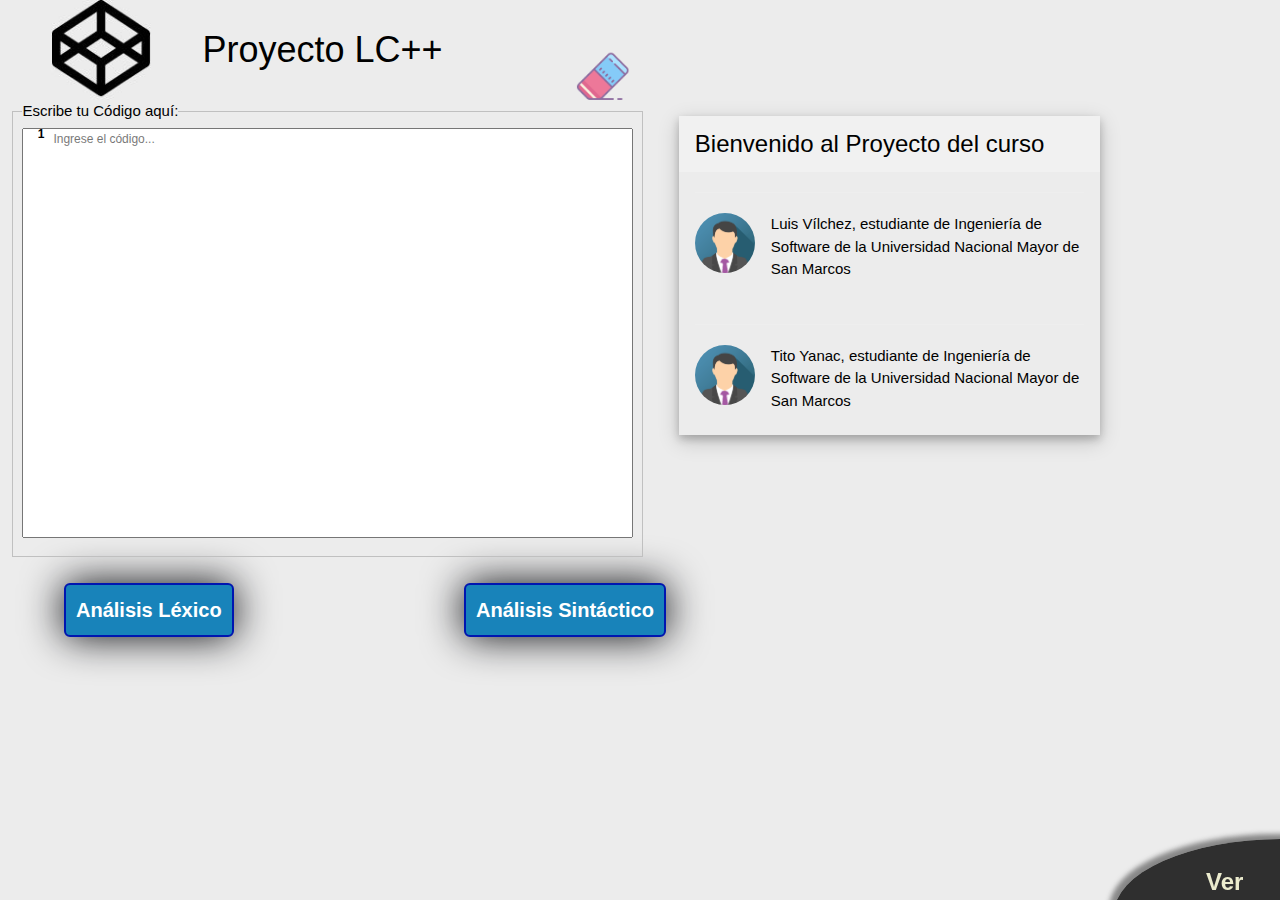
<file: index.html>
<!DOCTYPE html>
<html>

<head>
	<meta charset="utf-8"> <!-- Define el tipo de caracteres que se usaran en el documento html -->
	<meta name="keywords" content="lenguajes y compiladores, curso, proyecto, lenguaje de programacion, lc++">
	<!-- palabras clave para posicionamiento en buscadores -->
	<meta name="viewport" content="width=device-width, initial-scale=1.0">
	<!-- redimensiona la vista de la pagina web para cada tipo de dispositivo -->
	<title>Proyecto LC ++</title>
	<script type="text/javascript" src="js/jquery-3.3.1.min.js"></script>
	<script type="text/javascript" src="js/borrar.js"></script>
	<script type="text/javascript" src="js/analisisLexico.js"></script>
	<script type="text/javascript" src="js/analisisSintactico.js"></script>
	<link rel="stylesheet" type="text/css" href="css/reset.css">
	<link rel="stylesheet" type="text/css" href="css/estilos.css">
	<link rel="stylesheet" type="text/css" href="css/estilos2.css">

	<script type="text/javascript">
		$(document).ready(function () {
			//controles de eventos
			$('#analisisLexico-boton').click(function () { analisisLexico(); });
			$('#analisisSintactico-boton').click(function () { analisisSintactico(); });
			$('#borrar-boton').click(function () { borrarCodigo(); });
		});
	</script>
</head>

<body>
	<header>
		<main>
			<figure>
				<img src="images/logo.JPG">
			</figure>
			<h1>Proyecto LC++</h1>
		</main>
	</header>
	<section>
		<article id="areaCodigo">
			<form id="codeform">
				<fieldset>
					<legend>Escribe tu Código aquí: </legend>
					<textarea id="codigo" placeholder="Ingrese el código..." name="comment" form="codeform"
						spellcheck="false"></textarea>
				</fieldset>
			</form>
			<aside id="codeLine">
				<p>1</p>
			</aside>
		</article>
		<article id="areaAnalisis">
			<article id="slide1">
				<article id="areaAnalisisLexico">
					<fieldset>
						<legend>Análisis Léxico: </legend>
						<div id="analisisLexico"></div>
					</fieldset>
				</article>
				<article id="areaAnalisisSintactico">
					<fieldset>
						<legend>Análisis Sintáctico: </legend>
						<textarea id="analisisSintactico" disabled=true></textarea>
					</fieldset>
				</article>
			</article>
		</article>
		<article id="bienvenida">
				<div class="w3-card-4 w3-margin" style="width:70%">

						<header class="w3-container w3-light-grey">
						  <h3>Bienvenido al Proyecto del curso</h3>
						</header>
						
						<div class="w3-container">
						  <hr>
						  <img src="images/contacto.png" alt="Avatar" class="w3-left w3-circle w3-margin-right" style="width:60px">
						  <p>Luis Vílchez, estudiante de Ingeniería de Software de la Universidad Nacional Mayor de San Marcos</p><br>
						</div>
						<div class="w3-container">
						  <hr>
						  <img src="images/contacto.png" alt="Avatar" class="w3-left w3-circle w3-margin-right" style="width:60px">
						  <p>Tito Yanac, estudiante de Ingeniería de Software de la Universidad Nacional Mayor de San Marcos</p><br>
						</div>
		</article>

		<article id="areaCodigosEjemplos">
			<article id="slide2" style="display: none;">
				<fieldset style="height: 447px;">
					<legend>Códigos de Prueba: </legend>
					<div id="botones-prueba">
						<input type="button" class="mostrar" value="Asignacion" onclick="mostrarAsignacion()" />
						<input type="button" class="mostrar" value="Para" onclick="mostrarPara()" />
						<input type="button" class="mostrar" value="Mientras" onclick="mostrarMientras()" />
						<input type="button" class="mostrar" value="Condicional" onclick="mostrarCondicional()" />
						<input type="button" class="mostrar" value="Condicional Compuesta"
							onclick="mostrarCondicionalCompuesta()" />
						<input type="button" class="mostrar" value="Error Lexico" onclick="mostrarErrorLexico()" />
					</div>
					<div id="asignacion-codigo1"
						style="position:absolute; top:10%; left:42%; display:none; border: 3px solid rgb(47, 0, 255);">
						<code>
								vacio principal VY()
									<br>
								&nbsp entero _variable1,_variable2 , _variable3
									<br>
								&nbsp cadena _variable4
									<br>
									<br>
								&nbsp _variable1 = 5
									<br>						
								&nbsp _variable2 = 7
									<br>
									<br>
								&nbsp _variable3 = _variable1 + _variable2
									<br>
								&nbsp _variable4 = 10 + _variable3 
									<br>
									<br>
								&nbsp imprimir( _variable4 )
									<br>
									<br>
							    YV
						</code>
					</div>
					<div id="asignacion-codigo2"
						style="position:absolute; top:10px; left:39%; display:none; border: 3px solid rgb(47, 0, 255);">
						<code>
								vacio principal VY()
									<br>
								&nbsp entero _tamanio = 100
									<br>
								&nbsp <-- Pasamos por parametro la variable _tamanio -->
									<br>
									<br>
								&nbsp imprimirNumeros(_tamanio)
									<br>
									<br>
							    YV
								<br>
								<br>
								vacio imprimirNumeros VY(entero _size)
								<br>
								<br>
								&nbsp <-- imprimimos numeros del 1 a _size -->
								<br>
								<br>
								&nbsp para ( entero _var = 0; _var < _size; _var++ ){
								<br>
								&nbsp &nbsp imprimir( _var )
										<br>
								&nbsp }
								<br>
								<br>
								YV
						</code>
					</div>
					<div id="asignacion-codigo3"
						style="position:absolute; top:10%; left:44%; display:none; border: 3px solid rgb(47, 0, 255);">
						<code>
								vacio principal VY()
								<br>
								<br>
								&nbsp entero _tamanio = 10
								<br>
								&nbsp cadena _mensaje = "hola"
								<br>
								&nbsp entero _var = 0
								<br>
								<br>
								&nbsp mientras ( _tamanio > _var ) {
									<br>
									&nbsp &nbsp imprimir( _mensaje )
								   <br>
								   &nbsp &nbsp _var++
								   <br>
								&nbsp }	
								<br>
								<br>
							 YV
						</code>
					</div>
					<div id="asignacion-codigo4"
						style="position:absolute; top:10%; left:48%; display:none; border: 3px solid rgb(47, 0, 255);">
						<code>
								vacio principal VY()
								<br>
								<br>
								&nbsp boleano _variable1
								<br>
								&nbsp _variable1 = verdadero
								<br>
								<br>
								&nbsp sicumple ( _variable1 ) {
									<br>
								&nbsp &nbsp	imprimir( "hola" ) 
									<br>                   
								&nbsp }
								<br>
								<br>
							  YV
					
						</code>
					</div>
					<div id="asignacion-codigo5"
						style="position:absolute; top:10%; left:48%; display:none; border: 3px solid rgb(47, 0, 255);">
						<code>
								vacio principal VY()
								<br>
								<br>
								&nbsp entero _variable1
								<br>
								&nbsp _variable1 = 5
								<br>
								<br>
								&nbsp sicumple (_variable1 < 10 ) {
									<br>
								&nbsp &nbsp	imprimir( "mayor" )  
									<br>           
								&nbsp }
									<br> 
								&nbsp  sino {
								&nbsp	<br>
								&nbsp &nbsp imprimir( "menor" ) 
									<br>
								&nbsp }
								<br>
								<br>
							    YV
						</code>
					</div>
					<div id="asignacion-codigo6"
						style="position:absolute; top:10%; left:52%; display:none; border: 3px solid rgb(255, 0, 0);">
						<code>
								vacio principal $VY()
								<br>
								<br>
								&nbsp %entero _var = 5
								<br>
								<br>
								&nbsp impr8ir( _var )
								<br>
								<br>
								YV
						</code>
					</div>
				</fieldset>
			</article>
		</article>
	</section>
	<div id="botones1">
		<input type="button" id="analisisLexico-boton" value="Análisis Léxico" />
	</div>
	<div id="botones2">
		<input type="button" id="analisisSintactico-boton" value="Análisis Sintáctico" />
	</div>
	<div id="botones3">
		<input type=image id="borrar-boton" src="images/borrador.png" width="55" height="55">
	</div>
	<section id="menuContainer">
		<div id="relativo">
			<div id="overMenu">
				<div id="menu">
					<p>Ver</p>
				</div>
			</div>
			<div class="oPmenu" id="t1">
				<p>Análisis Léxico<br>y Sintáctico</p>
			</div>
			<div class="oPmenu" id="t2">
				<p>Códigos de Prueba</p>
			</div>
		</div>
	</section>
	<footer>
		<!-- JavaScript -->
		<script type="text/javascript" src="js/animacion.js"></script>
	</footer>
</body>

</html>
</file>
<file: css/estilos.css>
body{ 
	background-color: #ececec;
	/*font-family: sans-serif;*/
}

body > section {
	display: inline-block;
    width: 100%;
    padding: 0 0 0 10px;
}

header > main {
	text-align: center;
	height: 100px;
}

header > main > figure ,header > main > h1 {
	float: left;
	margin: 0 0 0 4%;
	height: 100px;
	line-height: 100px;
}

header > main > figure > img {
	width:100px;
	height: 100px;
}

textarea {
	resize: none;
	overflow: scroll;
}

#areaCodigo {
	position: relative;
	float: left;
	width: 50%;
}

#areaCodigo > aside {
	overflow: hidden;
	padding-top: 2px;
	position: absolute;
    top: 24px;
    left: 16px;
    width: 30px;
    height: 410px;
}

#areaCodigo > aside > p {
	text-align: center;
    font-weight: bold;
    font-size: 12px;
    height: 16px;
    line-height: 16px;
}

#areaCodigo > form  > fieldset > textarea {
	width: 100%;
	height: 410px;
	padding-left: 30px;
	font-size: 12px;
    line-height: 16px;
}

#bienvenida {
	position: absolute;
	margin-left: 51%;
	width: 47%;
}

#bienvenida > span {
	font-size: 45px;
}

 #areaCodigosEjemplos{
	position: absolute;
	margin-left: 51%;
	width: 47%;
}
#areaCodigosEjemplos > fieldset {
	width: 100%;
}

#areaCodigosEjemplos > fieldset > textarea {
	width: 100%;
	height: 220px;
	font-size: 12px;
	line-height: 16px;
}

#botones-prueba >input {
	display: block;
	margin-top: 10px;
    margin-left: 15px;
	margin-right: 15px;
	font-size: 20px;
    color: #ffffff;
    background-color: #1883ba;
    border-radius: 6px;
	box-shadow: 0 0 10px rgb(53, 167, 110);
}

#areaAnalisis ,#areaAnalisis > article > article{
	/*display: inline-block;*/
	float: left;
	width: 50%;
	height: 447px;
	padding: 0 10px;
	
}

#areaAnalisis > article > article > fieldset {
	width: 100%;
	height: 100%;
	padding: 6px 10px 28px 10px;
	
}

#areaAnalisis > article > article > fieldset > textarea {
	width: 100%;
	height: 100%;
	font-size: 12px;
	line-height: 16px;
}

#botones1 > #analisisLexico-boton {
	float: left;
	margin-top: 20px;
	margin-left: 5%;
	text-decoration: none;
    padding: 10px;
    font-weight: 600;
    font-size: 20px;
    color: #ffffff;
    background-color: #1883ba;
    border-radius: 6px;
	border: 2px solid #0016b0;
	box-shadow: 0 0 40px rgb(9, 10, 14);
	
}

#botones1 > #analisisLexico-boton:hover{
	opacity: 0.6;
	background-color: #1ab46c;
	color: #000000;
	box-shadow: 0 0 40px rgb(211, 231, 27);
  }

#botones2 > #analisisSintactico-boton {
	float: left;
	margin-top: 20px;
	margin-left: 18%;
	text-decoration: none;
    padding: 10px;
    font-weight: 600;
    font-size: 20px;
    color: #ffffff;
    background-color: #1883ba;
    border-radius: 6px;
	border: 2px solid #0016b0;
	box-shadow: 0 0 40px rgb(9, 10, 14);
	
}

#botones2 > #analisisSintactico-boton:hover{
	opacity: 0.6;
	background-color: #19272e;
	color: rgb(185, 226, 35);
	box-shadow: 0 0 40px #03f;
  }

#botones3 {
	position:absolute;
	top: 50px;
	left: 45%;

}

.tabla-lexico2{
	height:400px;
	overflow-x:auto;
	margin-top: 0px;
	border: 1px solid rgba(255,255,255,0.3);
  }


#menuContainer {
	position: fixed;
	bottom: 0px;
	right:0px;
	width: 400px;
	height: 170px;
}
#menuContainer > #relativo {
	display: inline-block;
	position: relative;
	width: 100%;
	height: 100%;
}
#menuContainer > #relativo > div{
	position: absolute;
	bottom: 0px;
	right:0px;	
}
#menuContainer > #relativo > .oPmenu{
	display: none;
	background-color: rgba(0,0,0,0.8);
	opacity: 0;
	width: 175px;
	height: 65px;
	font-family: sans-serif;
	font-size: 14px;
	color: #ececec;
	text-align: center;
	border-radius: 50%;
	cursor: pointer;
	-moz-box-shadow: -5px -5px 5px rgba(68,68,68,0.6);
	-webkit-box-shadow: -5px -5px 5px rgba(68,68,68,0.6);
	box-shadow: -5px -5px 5px rgba(68,68,68,0.6);
	-webkit-transition: ease-in-out 0.1s; /* For Safari 3.1 to 6.0 */
  	transition: ease-in-out 0.1s;
}
#menuContainer > #relativo > .oPmenu:hover{
	-moz-box-shadow: -5px -5px 25px rgba(68,68,68,0.6);
	-webkit-box-shadow: -5px -5px 25px rgba(68,68,68,0.6);
	box-shadow: -5px -5px 25px rgba(68,68,68,0.6);
}
#menuContainer  > #relativo > #overMenu{
	z-index: 10;
	height: 75px;
	width: 180px;
	padding: 14px;
	overflow: hidden;
}
#menuContainer  > #relativo > #overMenu > #menu {
	display: inline-block;
	width: 335px;
    height: 150px;
	border-radius: 50%;
	background-color: rgba(0,0,0,0.8);
	cursor: pointer;
	-moz-box-shadow: -5px -5px 5px rgba(68,68,68,0.6);
	-webkit-box-shadow: -5px -5px 5px rgba(68,68,68,0.6);
	box-shadow: -5px -5px 5px rgba(68,68,68,0.6);
	-webkit-transition: ease-in-out 0.1s; /* For Safari 3.1 to 6.0 */
  	transition: ease-in-out 0.1s;
}
#menuContainer  > #relativo > #overMenu > #menu:hover {
	-moz-box-shadow: -5px -5px 25px rgba(68,68,68,0.6);
	-webkit-box-shadow: -5px -5px 25px rgba(68,68,68,0.6);
	box-shadow: -5px -5px 25px rgba(68,68,68,0.6);
}

#menuContainer  > #relativo > #overMenu > #menu > p{
	margin: 25px 0 0 92px;
    font-size: 24px;
    font-weight: bold;
    color: #ececce;
    -webkit-transition: ease-in-out 0.1s; /* For Safari 3.1 to 6.0 */
  	transition: ease-in-out 0.1s;
    
}
#menuContainer  > #relativo > #overMenu > #menu:hover > p {
	font-size: 40px;
    margin: 18px 0 0 85px;
}
#menuContainer > #relativo > #t1{
	z-index: 9;
	top: 0; 
	right: 1px;
	padding: 15px;
	line-height: 17px;
}
#menuContainer > #relativo > #t2{
	z-index: 8;
	top: 41px;
	left: 72px; 
	padding: 15px;
	line-height: 34px;
}
#menuContainer > #relativo > #t3{
	z-index: 7;
	top: 104px; 
	left: 0;
	padding: 15px;
	line-height: 17px;
}

#slide1, #slide3{
	display: none;
}


table,
th,
td {
	border: 1px solid green;
	text-align: center;
	background-color: wheat;
	padding: 2px;
}

th {
	text-align: center;
	background-color: sienna;
}

@media screen and (min-width: 400px) and (max-width: 600px) {
	#areaCodigo, #areaAnalisis {
		width: 100%;
	}
}
@media screen and (min-width: 600px) and (max-width: 930px) {
	#areaCodigo {
		width: 60%;
	}
	#areaAnalisis {
		width: 40%;
	}
	#areaAnalisis > article > article{
		width: 100%;
	}
}
</file>
<file: css/estilos2.css>
/* W3.CSS 2.82 by Jan Egil and Borge Refsnes */
html{box-sizing:border-box}*,*:before,*:after{box-sizing:inherit}
/* Extract from normalize.css by Nicolas Gallagher and Jonathan Neal git.io/normalize */
html{-ms-text-size-adjust:100%;-webkit-text-size-adjust:100%}body{margin:0}
article,aside,details,figcaption,figure,footer,header,main,menu,nav,section,summary{display:block}
audio,canvas,progress,video{display:inline-block}progress{vertical-align:baseline}
audio:not([controls]){display:none;height:0}[hidden],template{display:none}
a{background-color:transparent;-webkit-text-decoration-skip:objects}
a:active,a:hover{outline-width:0}abbr[title]{border-bottom:none;text-decoration:underline;text-decoration:underline dotted}
dfn{font-style:italic}mark{background:#ff0;color:#000}
small{font-size:80%}sub,sup{font-size:75%;line-height:0;position:relative;vertical-align:baseline}
sub{bottom:-0.25em}sup{top:-0.5em}figure{margin:1em 40px}
img{border-style:none}svg:not(:root){overflow:hidden}
code,kbd,pre,samp{font-family:monospace,monospace;font-size:1em}
hr{box-sizing:content-box;height:0;overflow:visible}
button,input,select,textarea{font:inherit;margin:0}optgroup{font-weight:bold}
button,input{overflow:visible}button,select{text-transform:none}
button,html [type=button],[type=reset],[type=submit]{-webkit-appearance:button}
button::-moz-focus-inner, [type=button]::-moz-focus-inner, [type=reset]::-moz-focus-inner, [type=submit]::-moz-focus-inner{border-style:none;padding:0}
button:-moz-focusring, [type=button]:-moz-focusring, [type=reset]:-moz-focusring, [type=submit]:-moz-focusring{outline:1px dotted ButtonText}
fieldset{border:1px solid #c0c0c0;margin:0 2px;padding:.35em .625em .75em}
legend{color:inherit;display:table;max-width:100%;padding:0;white-space:normal}textarea{overflow:auto}
[type=checkbox],[type=radio]{padding:0}
[type=number]::-webkit-inner-spin-button,[type=number]::-webkit-outer-spin-button{height:auto}
[type=search]{-webkit-appearance:textfield;outline-offset:-2px}
[type=search]::-webkit-search-cancel-button,[type=search]::-webkit-search-decoration{-webkit-appearance:none}
::-webkit-input-placeholder{color:inherit;opacity:0.54}
::-webkit-file-upload-button{-webkit-appearance:button;font:inherit}
/* End extract */
html,body{font-family:Verdana,sans-serif;font-size:15px;line-height:1.5}html{overflow-x:hidden}
h1,h2,h3,h4,h5,h6,.w3-slim,.w3-wide{font-family:"Segoe UI",Arial,sans-serif}
h1{font-size:36px}h2{font-size:30px}h3{font-size:24px}h4{font-size:20px}h5{font-size:18px}h6{font-size:16px}
.w3-serif{font-family:"Times New Roman",Times,serif}
h1,h2,h3,h4,h5,h6{font-weight:400;margin:10px 0}.w3-wide{letter-spacing:4px}
h1 a,h2 a,h3 a,h4 a,h5 a,h6 a{font-weight:inherit}
hr{border:0;border-top:1px solid #eee;margin:20px 0}
img{margin-bottom:-5px}a{color:inherit}
.w3-image{max-width:100%;height:auto}
.w3-table,.w3-table-all{border-collapse:collapse;border-spacing:0;width:100%;display:table}
.w3-table-all{border:1px solid #ccc}
.w3-bordered tr,.w3-table-all tr{border-bottom:1px solid #ddd}
.w3-striped tbody tr:nth-child(even){background-color:#f1f1f1}
.w3-table-all tr:nth-child(odd){background-color:#fff}
.w3-table-all tr:nth-child(even){background-color:#f1f1f1}
.w3-hoverable tbody tr:hover,.w3-ul.w3-hoverable li:hover{background-color:#ccc}
.w3-centered tr th,.w3-centered tr td{text-align:center}
.w3-table td,.w3-table th,.w3-table-all td,.w3-table-all th{padding:8px 8px;display:table-cell;text-align:left;vertical-align:top}
.w3-table th:first-child,.w3-table td:first-child,.w3-table-all th:first-child,.w3-table-all td:first-child{padding-left:16px}
.w3-btn,.w3-btn-block{border:none;display:inline-block;outline:0;padding:6px 16px;vertical-align:middle;overflow:hidden;text-decoration:none!important;color:#fff;background-color:#000;text-align:center;cursor:pointer;white-space:nowrap}
.w3-btn:hover,.w3-btn-block:hover,.w3-btn-floating:hover,.w3-btn-floating-large:hover{box-shadow:0 8px 16px 0 rgba(0,0,0,0.2),0 6px 20px 0 rgba(0,0,0,0.19)}
.w3-btn,.w3-btn-floating,.w3-btn-floating-large,.w3-closenav,.w3-opennav{-webkit-touch-callout:none;-webkit-user-select:none;-khtml-user-select:none;-moz-user-select:none;-ms-user-select:none;user-select:none}   
.w3-btn-floating,.w3-btn-floating-large{display:inline-block;text-align:center;color:#fff;background-color:#000;position:relative;overflow:hidden;z-index:1;padding:0;border-radius:50%;cursor:pointer;font-size:24px}
.w3-btn-floating{width:40px;height:40px;line-height:40px}.w3-btn-floating-large{width:56px;height:56px;line-height:56px}
.w3-disabled,.w3-btn:disabled,.w3-btn-floating:disabled,.w3-btn-floating-large:disabled{cursor:not-allowed;opacity:0.3}
.w3-btn.w3-disabled *,.w3-btn-block.w3-disabled,.w3-btn-floating.w3-disabled *,.w3-btn:disabled *,.w3-btn-floating:disabled *{pointer-events:none}
.w3-btn.w3-disabled:hover,.w3-btn-block.w3-disabled:hover,.w3-btn:disabled:hover,.w3-btn-floating.w3-disabled:hover,.w3-btn-floating:disabled:hover,
.w3-btn-floating-large.w3-disabled:hover,.w3-btn-floating-large:disabled:hover{box-shadow:none}
.w3-btn-group .w3-btn{float:left}.w3-btn-block{width:100%}
.w3-btn-bar .w3-btn{box-shadow:none;background-color:inherit;color:inherit;float:left}.w3-btn-bar .w3-btn:hover{background-color:#ccc}
.w3-badge,.w3-tag,.w3-sign{background-color:#000;color:#fff;display:inline-block;padding-left:8px;padding-right:8px;text-align:center}
.w3-badge{border-radius:50%}
ul.w3-ul{list-style-type:none;padding:0;margin:0}ul.w3-ul li{padding:6px 2px 6px 16px;border-bottom:1px solid #ddd}ul.w3-ul li:last-child{border-bottom:none}
.w3-tooltip,.w3-display-container{position:relative}.w3-tooltip .w3-text{display:none}.w3-tooltip:hover .w3-text{display:inline-block}
.w3-navbar{list-style-type:none;margin:0;padding:0;overflow:hidden}
.w3-navbar li{float:left}.w3-navbar li a,.w3-navitem{display:block;padding:8px 16px}.w3-navbar li a:hover{color:#000;background-color:#ccc}
.w3-navbar .w3-dropdown-hover,.w3-navbar .w3-dropdown-click{position:static}
.w3-navbar .w3-dropdown-hover:hover,.w3-navbar .w3-dropdown-hover:first-child,.w3-navbar .w3-dropdown-click:hover{background-color:#ccc;color:#000}
.w3-navbar a,.w3-topnav a,.w3-sidenav a,.w3-dropdown-content a,.w3-accordion-content a,.w3-dropnav a{text-decoration:none!important}
.w3-navbar .w3-opennav.w3-right{float:right!important}.w3-topnav{padding:8px 8px}
.w3-topnav a{padding:0 8px;border-bottom:3px solid transparent;-webkit-transition:border-bottom .3s;transition:border-bottom .3s}
.w3-topnav a:hover{border-bottom:3px solid #fff}.w3-topnav .w3-dropdown-hover a{border-bottom:0}
.w3-opennav,.w3-closenav{color:inherit}.w3-opennav:hover,.w3-closenav:hover{cursor:pointer;opacity:0.8}
.w3-btn,.w3-btn-floating,.w3-dropnav a,.w3-btn-floating-large,.w3-btn-block,.w3-hover-shadow,.w3-hover-opacity,.w3-hover-opacity-off,.w3-hover-sepia,.w3-hover-grayscale,.w3-hover-greyscale,
.w3-navbar a,.w3-sidenav a,.w3-pagination li a,.w3-hoverable tbody tr,.w3-hoverable li,.w3-accordion-content a,.w3-dropdown-content a,.w3-dropdown-click:hover,.w3-dropdown-hover:hover,.w3-opennav,.w3-closenav,.w3-closebtn,
.w3-hover-amber,.w3-hover-aqua,.w3-hover-blue,.w3-hover-light-blue,.w3-hover-brown,.w3-hover-cyan,.w3-hover-blue-grey,.w3-hover-green,.w3-hover-light-green,.w3-hover-indigo,.w3-hover-khaki,.w3-hover-lime,.w3-hover-orange,.w3-hover-deep-orange,.w3-hover-pink,
.w3-hover-purple,.w3-hover-deep-purple,.w3-hover-red,.w3-hover-sand,.w3-hover-teal,.w3-hover-yellow,.w3-hover-white,.w3-hover-black,.w3-hover-grey,.w3-hover-light-grey,.w3-hover-dark-grey,.w3-hover-text-amber,.w3-hover-text-aqua,.w3-hover-text-blue,.w3-hover-text-light-blue,
.w3-hover-text-brown,.w3-hover-text-cyan,.w3-hover-text-blue-grey,.w3-hover-text-green,.w3-hover-text-light-green,.w3-hover-text-indigo,.w3-hover-text-khaki,.w3-hover-text-lime,.w3-hover-text-orange,.w3-hover-text-deep-orange,.w3-hover-text-pink,.w3-hover-text-purple,
.w3-hover-text-deep-purple,.w3-hover-text-red,.w3-hover-text-sand,.w3-hover-text-teal,.w3-hover-text-yellow,.w3-hover-text-white,.w3-hover-text-black,.w3-hover-text-grey,.w3-hover-text-light-grey,.w3-hover-text-dark-grey
{-webkit-transition:background-color .3s,color .15s,box-shadow .3s,opacity 0.3s,filter 0.3s;transition:background-color .3s,color .15s,box-shadow .3s,opacity 0.3s,filter 0.3s}
.w3-ripple:active{opacity:0.5}.w3-ripple{-webkit-transition:opacity 0s;transition:opacity 0s}
.w3-sidenav{height:100%;width:200px;background-color:#fff;position:fixed!important;z-index:1;overflow:auto}
.w3-sidenav a{padding:4px 2px 4px 16px}.w3-sidenav a:hover{background-color:#ccc}.w3-sidenav a,.w3-dropnav a{display:block}
.w3-sidenav .w3-dropdown-hover:hover,.w3-sidenav .w3-dropdown-hover:first-child,.w3-sidenav .w3-dropdown-click:hover,.w3-dropnav a:hover{background-color:#ccc;color:#000}
.w3-sidenav .w3-dropdown-hover,.w3-sidenav .w3-dropdown-click {width:100%}.w3-sidenav .w3-dropdown-hover .w3-dropdown-content,.w3-sidenav .w3-dropdown-click .w3-dropdown-content{min-width:100%}
.w3-main,#main{transition:margin-left .4s}
.w3-modal{z-index:3;display:none;padding-top:100px;position:fixed;left:0;top:0;width:100%;height:100%;overflow:auto;background-color:rgb(0,0,0);background-color:rgba(0,0,0,0.4)}
.w3-modal-content{margin:auto;background-color:#fff;position:relative;padding:0;outline:0;width:600px}.w3-closebtn{text-decoration:none;float:right;font-size:24px;font-weight:bold;color:inherit}
.w3-closebtn:hover,.w3-closebtn:focus{color:#000;text-decoration:none;cursor:pointer}
.w3-pagination{display:inline-block;padding:0;margin:0}.w3-pagination li{display:inline}
.w3-pagination li a{text-decoration:none;color:#000;float:left;padding:8px 16px}
.w3-pagination li a:hover{background-color:#ccc}
.w3-input-group,.w3-group{margin-top:24px;margin-bottom:24px}
.w3-input{padding:8px;display:block;border:none;border-bottom:1px solid #808080;width:100%}
.w3-label{color:#009688}.w3-input:not(:valid)~.w3-validate{color:#f44336}
.w3-select{padding:9px 0;width:100%;color:#000;border:1px solid transparent;border-bottom:1px solid #009688}
.w3-select select:focus{color:#000;border:1px solid #009688}.w3-select option[disabled]{color:#009688}
.w3-dropdown-click,.w3-dropdown-hover{position:relative;display:inline-block;cursor:pointer}
.w3-dropdown-hover:hover .w3-dropdown-content{display:block;z-index:1}
.w3-dropdown-content{cursor:auto;color:#000;background-color:#fff;display:none;position:absolute;min-width:160px;margin:0;padding:0}
.w3-dropdown-content a{padding:6px 16px;display:block}
.w3-dropdown-content a:hover{background-color:#ccc}
.w3-accordion {width:100%;cursor:pointer}
.w3-accordion-content{cursor:auto;display:none;position:relative;width:100%;margin:0;padding:0}
.w3-accordion-content a{padding:6px 16px;display:block}.w3-accordion-content a:hover{background-color:#ccc}
.w3-progress-container{width:100%;height:1.5em;position:relative;background-color:#f1f1f1}
.w3-progressbar{background-color:#757575;height:100%;position:absolute;line-height:inherit}
input[type=checkbox].w3-check,input[type=radio].w3-radio{width:24px;height:24px;position:relative;top:6px}
input[type=checkbox].w3-check:checked+.w3-validate,input[type=radio].w3-radio:checked+.w3-validate{color:#009688} 
input[type=checkbox].w3-check:disabled+.w3-validate,input[type=radio].w3-radio:disabled+.w3-validate{color:#aaa}
.w3-responsive{overflow-x:auto}
.w3-container:after,.w3-panel:after,.w3-row:after,.w3-row-padding:after,.w3-topnav:after,.w3-clear:after,.w3-btn-group:before,.w3-btn-group:after,.w3-btn-bar:before,.w3-btn-bar:after
{content:"";display:table;clear:both}
.w3-col,.w3-half,.w3-third,.w3-twothird,.w3-threequarter,.w3-quarter{float:left;width:100%}
.w3-col.s1{width:8.33333%}
.w3-col.s2{width:16.66666%}
.w3-col.s3{width:24.99999%}
.w3-col.s4{width:33.33333%}
.w3-col.s5{width:41.66666%}
.w3-col.s6{width:49.99999%}
.w3-col.s7{width:58.33333%}
.w3-col.s8{width:66.66666%}
.w3-col.s9{width:74.99999%}
.w3-col.s10{width:83.33333%}
.w3-col.s11{width:91.66666%}
.w3-col.s12,.w3-half,.w3-third,.w3-twothird,.w3-threequarter,.w3-quarter{width:99.99999%}
@media only screen and (min-width:601px){
.w3-col.m1{width:8.33333%}
.w3-col.m2{width:16.66666%}
.w3-col.m3,.w3-quarter{width:24.99999%}
.w3-col.m4,.w3-third{width:33.33333%}
.w3-col.m5{width:41.66666%}
.w3-col.m6,.w3-half{width:49.99999%}
.w3-col.m7{width:58.33333%}
.w3-col.m8,.w3-twothird{width:66.66666%}
.w3-col.m9,.w3-threequarter{width:74.99999%}
.w3-col.m10{width:83.33333%}
.w3-col.m11{width:91.66666%}
.w3-col.m12{width:99.99999%}}
@media only screen and (min-width:993px){
.w3-col.l1{width:8.33333%}
.w3-col.l2{width:16.66666%}
.w3-col.l3,.w3-quarter{width:24.99999%}
.w3-col.l4,.w3-third{width:33.33333%}
.w3-col.l5{width:41.66666%}
.w3-col.l6,.w3-half{width:49.99999%}
.w3-col.l7{width:58.33333%}
.w3-col.l8,.w3-twothird{width:66.66666%}
.w3-col.l9,.w3-threequarter{width:74.99999%}
.w3-col.l10{width:83.33333%}
.w3-col.l11{width:91.66666%}
.w3-col.l12{width:99.99999%}}
.w3-content{max-width:980px;margin:auto}
.w3-rest{overflow:hidden}
.w3-hide{display:none!important}.w3-show-block,.w3-show{display:block!important}.w3-show-inline-block{display:inline-block!important}
@media (max-width:600px){.w3-modal-content{margin:0 10px;width:auto!important}.w3-modal{padding-top:30px}}
@media (max-width:768px){.w3-modal-content{width:500px}.w3-modal{padding-top:50px}}
@media (min-width:993px){.w3-modal-content{width:900px}}
@media screen and (max-width:600px){.w3-topnav a{display:block}.w3-navbar li:not(.w3-opennav){float:none;width:100%!important}.w3-navbar li.w3-right{float:none!important;padding-bottom:20px;}}	
@media screen and (max-width:600px){.w3-topnav .w3-dropdown-hover .w3-dropdown-content,.w3-navbar .w3-dropdown-click .w3-dropdown-content,.w3-navbar .w3-dropdown-hover .w3-dropdown-content{position:relative}}	
@media screen and (max-width:600px){.w3-topnav,.w3-navbar{text-align:center}}
@media (max-width:600px){.w3-hide-small{display:none!important}}
@media (max-width:992px) and (min-width:601px){.w3-hide-medium{display:none!important}}
@media (min-width:993px){.w3-hide-large{display:none!important}}
@media screen and (max-width:992px){.w3-sidenav.w3-collapse{display:none}.w3-main{margin-left:0!important;margin-right:0!important}}
@media screen and (min-width:993px){.w3-sidenav.w3-collapse{display:block!important}}
.w3-top,.w3-bottom{position:fixed;width:100%;z-index:1}.w3-top{top:0}.w3-bottom{bottom:0}
.w3-overlay{position:fixed;display:none;width:100%;height:100%;top:0;left:0;right:0;bottom:0;background-color:rgba(0,0,0,0.5);z-index:2}
.w3-left{float:left!important}.w3-right{float:right!important}
.w3-tiny{font-size:10px!important}.w3-small{font-size:12px!important}
.w3-medium{font-size:15px!important}.w3-large{font-size:18px!important}
.w3-xlarge{font-size:24px!important}.w3-xxlarge{font-size:36px!important}
.w3-xxxlarge{font-size:48px!important}.w3-jumbo{font-size:64px!important}
.w3-vertical{word-break:break-all;line-height:1;text-align:center;width:0.6em}
.w3-left-align{text-align:left!important}.w3-right-align{text-align:right!important}
.w3-justify{text-align:justify!important}.w3-center{text-align:center!important}
.w3-display-topleft{position:absolute;left:0;top:0}.w3-display-topright{position:absolute;right:0;top:0}
.w3-display-bottomleft{position:absolute;left:0;bottom:0}.w3-display-bottomright{position:absolute;right:0;bottom:0}
.w3-display-middle{position:absolute;top:50%;left:50%;transform:translate(-50%,-50%);-ms-transform:translate(-50%,-50%)}
.w3-display-left{position:absolute;top:50%;left:0%;transform:translate(0%,-50%);-ms-transform:translate(-0%,-50%)}
.w3-display-right{position:absolute;top:50%;right:0%;transform:translate(0%,-50%);-ms-transform:translate(0%,-50%)}
.w3-display-topmiddle{position:absolute;left:50%;top:0;transform:translate(-50%,0%);-ms-transform:translate(-50%,0%)}
.w3-display-bottommiddle{position:absolute;left:50%;bottom:0;transform:translate(-50%,0%);-ms-transform:translate(-50%,0%)}
.w3-circle{border-radius:50%!important}
.w3-round-small{border-radius:2px!important}.w3-round,.w3-round-medium{border-radius:4px!important}
.w3-round-large{border-radius:8px!important}.w3-round-xlarge{border-radius:16px!important}
.w3-round-xxlarge{border-radius:32px!important}.w3-round-jumbo{border-radius:64px!important}
.w3-border-0{border:0!important}.w3-border{border:1px solid #ccc!important}
.w3-border-top{border-top:1px solid #ccc!important}.w3-border-bottom{border-bottom:1px solid #ccc!important}
.w3-border-left{border-left:1px solid #ccc!important}.w3-border-right{border-right:1px solid #ccc!important}
.w3-margin{margin:16px!important}.w3-margin-0{margin:0!important}
.w3-margin-top{margin-top:16px!important}.w3-margin-bottom{margin-bottom:16px!important}
.w3-margin-left{margin-left:16px!important}.w3-margin-right{margin-right:16px!important}
.w3-section{margin-top:16px!important;margin-bottom:16px!important}
.w3-padding-tiny{padding:2px 4px!important}.w3-padding-small{padding:4px 8px!important}
.w3-padding-medium,.w3-padding,.w3-form{padding:8px 16px!important}
.w3-padding-large{padding:12px 24px!important}.w3-padding-xlarge{padding:16px 32px!important}
.w3-padding-xxlarge{padding:24px 48px!important}.w3-padding-jumbo{padding:32px 64px!important}
.w3-padding-4{padding-top:4px!important;padding-bottom:4px!important}
.w3-padding-8{padding-top:8px!important;padding-bottom:8px!important}
.w3-padding-12{padding-top:12px!important;padding-bottom:12px!important}
.w3-padding-16{padding-top:16px!important;padding-bottom:16px!important}
.w3-padding-24{padding-top:24px!important;padding-bottom:24px!important}
.w3-padding-32{padding-top:32px!important;padding-bottom:32px!important}
.w3-padding-48{padding-top:48px!important;padding-bottom:48px!important}
.w3-padding-64{padding-top:64px!important;padding-bottom:64px!important}
.w3-padding-128{padding-top:128px!important;padding-bottom:128px!important}
.w3-padding-0{padding:0!important}
.w3-padding-top{padding-top:8px!important}.w3-padding-bottom{padding-bottom:8px!important}
.w3-padding-left{padding-left:16px!important}.w3-padding-right{padding-right:16px!important}
.w3-topbar{border-top:6px solid #ccc!important}.w3-bottombar{border-bottom:6px solid #ccc!important}
.w3-leftbar{border-left:6px solid #ccc!important}.w3-rightbar{border-right:6px solid #ccc!important}
.w3-row-padding,.w3-row-padding>.w3-half,.w3-row-padding>.w3-third,.w3-row-padding>.w3-twothird,.w3-row-padding>.w3-threequarter,.w3-row-padding>.w3-quarter,.w3-row-padding>.w3-col{padding:0 8px}
.w3-spin{animation:w3-spin 2s infinite linear;-webkit-animation:w3-spin 2s infinite linear}
@-webkit-keyframes w3-spin{0%{-webkit-transform:rotate(0deg);transform:rotate(0deg)}100%{-webkit-transform:rotate(359deg);transform:rotate(359deg)}}
@keyframes w3-spin{0%{-webkit-transform:rotate(0deg);transform:rotate(0deg)}100%{-webkit-transform:rotate(359deg);transform:rotate(359deg)}}
.w3-container{padding:0.01em 16px}
.w3-panel{padding:0.01em 16px;margin-top:16px!important;margin-bottom:16px!important}
.w3-example{background-color:#f1f1f1;padding:0.01em 16px}
.w3-code,.w3-codespan{font-family:Consolas,"courier new";font-size:16px}
.w3-code{line-height:1.4;width:auto;background-color:#fff;padding:8px 12px;border-left:4px solid #4CAF50;word-wrap:break-word}
.w3-codespan{color:crimson;background-color:#f1f1f1;padding-left:4px;padding-right:4px;font-size:110%}
.w3-example,.w3-code{margin:20px 0}.w3-card{border:1px solid #ccc}
.w3-card-2,.w3-example{box-shadow:0 2px 4px 0 rgba(0,0,0,0.16),0 2px 10px 0 rgba(0,0,0,0.12)!important}
.w3-card-4,.w3-hover-shadow:hover{box-shadow:0 4px 8px 0 rgba(0,0,0,0.2),0 6px 20px 0 rgba(0,0,0,0.19)!important}
.w3-card-8{box-shadow:0 8px 16px 0 rgba(0,0,0,0.2),0 6px 20px 0 rgba(0,0,0,0.19)!important}
.w3-card-12{box-shadow:0 12px 16px 0 rgba(0,0,0,0.24),0 17px 50px 0 rgba(0,0,0,0.19)!important}
.w3-card-16{box-shadow:0 16px 24px 0 rgba(0,0,0,0.22),0 25px 55px 0 rgba(0,0,0,0.21)!important}
.w3-card-24{box-shadow:0 24px 24px 0 rgba(0,0,0,0.2),0 40px 77px 0 rgba(0,0,0,0.22)!important}
.w3-animate-fading{-webkit-animation:fading 10s infinite;animation:fading 10s infinite}
@-webkit-keyframes fading{0%{opacity:0}50%{opacity:1}100%{opacity:0}}
@keyframes fading{0%{opacity:0}50%{opacity:1}100%{opacity:0}}
.w3-animate-opacity{-webkit-animation:opac 0.8s;animation:opac 0.8s}
@-webkit-keyframes opac{from{opacity:0} to{opacity:1}}
@keyframes opac{from{opacity:0} to{opacity:1}}
.w3-animate-top{position:relative;-webkit-animation:animatetop 0.4s;animation:animatetop 0.4s}
@-webkit-keyframes animatetop{from{top:-300px;opacity:0} to{top:0;opacity:1}}
@keyframes animatetop{from{top:-300px;opacity:0} to{top:0;opacity:1}}
.w3-animate-left{position:relative;-webkit-animation:animateleft 0.4s;animation:animateleft 0.4s}
@-webkit-keyframes animateleft{from{left:-300px;opacity:0} to{left:0;opacity:1}}
@keyframes animateleft{from{left:-300px;opacity:0} to{left:0;opacity:1}}
.w3-animate-right{position:relative;-webkit-animation:animateright 0.4s;animation:animateright 0.4s}
@-webkit-keyframes animateright{from{right:-300px;opacity:0} to{right:0;opacity:1}}
@keyframes animateright{from{right:-300px;opacity:0} to{right:0;opacity:1}}
.w3-animate-bottom{position:relative;-webkit-animation:animatebottom 0.4s;animation:animatebottom 0.4s}
@-webkit-keyframes animatebottom{from{bottom:-300px;opacity:0} to{bottom:0px;opacity:1}}
@keyframes animatebottom{from{bottom:-300px;opacity:0} to{bottom:0;opacity:1}}
.w3-animate-zoom {-webkit-animation:animatezoom 0.6s;animation:animatezoom 0.6s}
@-webkit-keyframes animatezoom{from{-webkit-transform:scale(0)} to{-webkit-transform:scale(1)}}
@keyframes animatezoom{from{transform:scale(0)} to{transform:scale(1)}}
.w3-animate-input{-webkit-transition:width 0.4s ease-in-out;transition:width 0.4s ease-in-out}.w3-animate-input:focus{width:100%!important}
.w3-opacity,.w3-hover-opacity:hover{opacity:0.60;filter:alpha(opacity=60);-webkit-backface-visibility:hidden}
.w3-opacity-off,.w3-hover-opacity-off:hover{opacity:1;filter:alpha(opacity=100);-webkit-backface-visibility:hidden}
.w3-opacity-max{opacity:0.25;filter:alpha(opacity=25);-webkit-backface-visibility:hidden}
.w3-opacity-min{opacity:0.75;filter:alpha(opacity=75);-webkit-backface-visibility:hidden}
.w3-greyscale-max,.w3-grayscale-max,.w3-hover-greyscale:hover,.w3-hover-grayscale:hover{-webkit-filter:grayscale(100%);filter:grayscale(100%)}
.w3-greyscale,.w3-grayscale{-webkit-filter:grayscale(75%);filter:grayscale(75%)}
.w3-greyscale-min,.w3-grayscale-min{-webkit-filter:grayscale(50%);filter:grayscale(50%)}
.w3-sepia{-webkit-filter:sepia(75%);filter:sepia(75%)}
.w3-sepia-max,.w3-hover-sepia:hover{-webkit-filter:sepia(100%);filter:sepia(100%)}
.w3-sepia-min{-webkit-filter:sepia(50%);filter:sepia(50%)}
.w3-text-shadow{text-shadow:1px 1px 0 #444}.w3-text-shadow-white{text-shadow:1px 1px 0 #ddd}
.w3-transparent{background-color:transparent!important}
.w3-hover-none:hover{box-shadow:none!important;background-color:transparent!important}
/* Colors */
.w3-amber,.w3-hover-amber:hover{color:#000!important;background-color:#ffc107!important}
.w3-aqua,.w3-hover-aqua:hover{color:#000!important;background-color:#00ffff!important}
.w3-blue,.w3-hover-blue:hover{color:#fff!important;background-color:#2196F3!important}
.w3-light-blue,.w3-hover-light-blue:hover{color:#000!important;background-color:#87CEEB!important}
.w3-brown,.w3-hover-brown:hover{color:#fff!important;background-color:#795548!important}
.w3-cyan,.w3-hover-cyan:hover{color:#000!important;background-color:#00bcd4!important}
.w3-blue-grey,.w3-hover-blue-grey:hover,.w3-blue-gray,.w3-hover-blue-gray:hover{color:#fff!important;background-color:#607d8b!important}
.w3-green,.w3-hover-green:hover{color:#fff!important;background-color:#4CAF50!important}
.w3-light-green,.w3-hover-light-green:hover{color:#000!important;background-color:#8bc34a!important}
.w3-indigo,.w3-hover-indigo:hover{color:#fff!important;background-color:#3f51b5!important}
.w3-khaki,.w3-hover-khaki:hover{color:#000!important;background-color:#f0e68c!important}
.w3-lime,.w3-hover-lime:hover{color:#000!important;background-color:#cddc39!important}
.w3-orange,.w3-hover-orange:hover{color:#000!important;background-color:#ff9800!important}
.w3-deep-orange,.w3-hover-deep-orange:hover{color:#fff!important;background-color:#ff5722!important}
.w3-pink,.w3-hover-pink:hover{color:#fff!important;background-color:#e91e63!important}
.w3-purple,.w3-hover-purple:hover{color:#fff!important;background-color:#9c27b0!important}
.w3-deep-purple,.w3-hover-deep-purple:hover{color:#fff!important;background-color:#673ab7!important}
.w3-red,.w3-hover-red:hover{color:#fff!important;background-color:#f44336!important}
.w3-sand,.w3-hover-sand:hover{color:#000!important;background-color:#fdf5e6!important}
.w3-teal,.w3-hover-teal:hover{color:#fff!important;background-color:#009688!important}
.w3-yellow,.w3-hover-yellow:hover{color:#000!important;background-color:#ffeb3b!important}
.w3-white,.w3-hover-white:hover{color:#000!important;background-color:#fff!important}
.w3-black,.w3-hover-black:hover{color:#fff!important;background-color:#000!important}
.w3-grey,.w3-hover-grey:hover,.w3-gray,.w3-hover-gray:hover{color:#000!important;background-color:#9e9e9e!important}
.w3-light-grey,.w3-hover-light-grey:hover,.w3-light-gray,.w3-hover-light-gray:hover{color:#000!important;background-color:#f1f1f1!important}
.w3-dark-grey,.w3-hover-dark-grey:hover,.w3-dark-gray,.w3-hover-dark-gray:hover{color:#fff!important;background-color:#616161!important}
.w3-pale-red,.w3-hover-pale-red:hover{color:#000!important;background-color:#ffdddd!important}
.w3-pale-green,.w3-hover-pale-green:hover{color:#000!important;background-color:#ddffdd!important}
.w3-pale-yellow,.w3-hover-pale-yellow:hover{color:#000!important;background-color:#ffffcc!important}
.w3-pale-blue,.w3-hover-pale-blue:hover{color:#000!important;background-color:#ddffff!important}
.w3-text-amber,.w3-hover-text-amber:hover{color:#ffc107!important}
.w3-text-aqua,.w3-hover-text-aqua:hover{color:#00ffff!important}
.w3-text-blue,.w3-hover-text-blue:hover{color:#2196F3!important}
.w3-text-light-blue,.w3-hover-text-light-blue:hover{color:#87CEEB!important}
.w3-text-brown,.w3-hover-text-brown:hover{color:#795548!important}
.w3-text-cyan,.w3-hover-text-cyan:hover{color:#00bcd4!important}
.w3-text-blue-grey,.w3-hover-text-blue-grey:hover,.w3-text-blue-gray,.w3-hover-text-blue-gray:hover{color:#607d8b!important}
.w3-text-green,.w3-hover-text-green:hover{color:#4CAF50!important}
.w3-text-light-green,.w3-hover-text-light-green:hover{color:#8bc34a!important}
.w3-text-indigo,.w3-hover-text-indigo:hover{color:#3f51b5!important}
.w3-text-khaki,.w3-hover-text-khaki:hover{color:#b4aa50!important}
.w3-text-lime,.w3-hover-text-lime:hover{color:#cddc39!important}
.w3-text-orange,.w3-hover-text-orange:hover{color:#ff9800!important}
.w3-text-deep-orange,.w3-hover-text-deep-orange:hover{color:#ff5722!important}
.w3-text-pink,.w3-hover-text-pink:hover{color:#e91e63!important}
.w3-text-purple,.w3-hover-text-purple:hover{color:#9c27b0!important}
.w3-text-deep-purple,.w3-hover-text-deep-purple:hover{color:#673ab7!important}
.w3-text-red,.w3-hover-text-red:hover{color:#f44336!important}
.w3-text-sand,.w3-hover-text-sand:hover{color:#fdf5e6!important}
.w3-text-teal,.w3-hover-text-teal:hover{color:#009688!important}
.w3-text-yellow,.w3-hover-text-yellow:hover{color:#d2be0e!important}
.w3-text-white,.w3-hover-text-white:hover{color:#fff!important}
.w3-text-black,.w3-hover-text-black:hover{color:#000!important}
.w3-text-grey,.w3-hover-text-grey:hover,.w3-text-gray,.w3-hover-text-gray:hover{color:#757575!important}
.w3-text-light-grey,.w3-hover-text-light-grey:hover,.w3-text-light-gray,.w3-hover-text-light-gray:hover{color:#f1f1f1!important}
.w3-text-dark-grey,.w3-hover-text-dark-grey:hover,.w3-text-dark-gray,.w3-hover-text-dark-gray:hover{color:#3a3a3a!important}
.w3-border-amber,.w3-hover-border-amber:hover{border-color:#ffc107!important}
.w3-border-aqua,.w3-hover-border-aqua:hover{border-color:#00ffff!important}
.w3-border-blue,.w3-hover-border-blue:hover{border-color:#2196F3!important}
.w3-border-light-blue,.w3-hover-border-light-blue:hover{border-color:#87CEEB!important}
.w3-border-brown,.w3-hover-border-brown:hover{border-color:#795548!important}
.w3-border-cyan,.w3-hover-border-cyan:hover{border-color:#00bcd4!important}
.w3-border-blue-grey,.w3-hover-blue-grey:hover,.w3-border-blue-gray,.w3-hover-blue-gray:hover{border-color:#607d8b!important}
.w3-border-green,.w3-hover-border-green:hover{border-color:#4CAF50!important}
.w3-border-light-green,.w3-hover-border-light-green:hover{border-color:#8bc34a!important}
.w3-border-indigo,.w3-hover-border-indigo:hover{border-color:#3f51b5!important}
.w3-border-khaki,.w3-hover-border-khaki:hover{border-color:#f0e68c!important}
.w3-border-lime,.w3-hover-border-lime:hover{border-color:#cddc39!important}
.w3-border-orange,.w3-hover-border-orange:hover{border-color:#ff9800!important}
.w3-border-deep-orange,.w3-hover-border-deep-orange:hover{border-color:#ff5722!important}
.w3-border-pink,.w3-hover-border-pink:hover{border-color:#e91e63!important}
.w3-border-purple,.w3-hover-border-purple:hover{border-color:#9c27b0!important}
.w3-border-deep-purple,.w3-hover-border-deep-purple:hover{border-color:#673ab7!important}
.w3-border-red,.w3-hover-border-red:hover{border-color:#f44336!important}
.w3-border-sand,.w3-hover-border-sand:hover{border-color:#fdf5e6!important}
.w3-border-teal,.w3-hover-border-teal:hover{border-color:#009688!important}
.w3-border-yellow,.w3-hover-border-yellow:hover{border-color:#ffeb3b!important}
.w3-border-white,.w3-hover-border-white:hover{border-color:#fff!important}
.w3-border-black,.w3-hover-border-black:hover{border-color:#000!important}
.w3-border-grey,.w3-hover-border-grey:hover,.w3-border-gray,.w3-hover-border-gray:hover{border-color:#9e9e9e!important}
.w3-border-light-grey,.w3-hover-border-light-grey:hover,.w3-border-light-gray,.w3-hover-border-light-gray:hover{border-color:#f1f1f1!important}
.w3-border-dark-grey,.w3-hover-border-dark-grey:hover,.w3-border-dark-gray,.w3-hover-border-dark-gray:hover{border-color:#616161!important}
.w3-border-pale-red,.w3-hover-border-pale-red:hover{border-color:#ffe7e7!important}.w3-border-pale-green,.w3-hover-border-pale-green:hover{border-color:#e7ffe7!important}
.w3-border-pale-yellow,.w3-hover-border-pale-yellow:hover{border-color:#ffffcc!important}.w3-border-pale-blue,.w3-hover-border-pale-blue:hover{border-color:#e7ffff!important}
</file>
